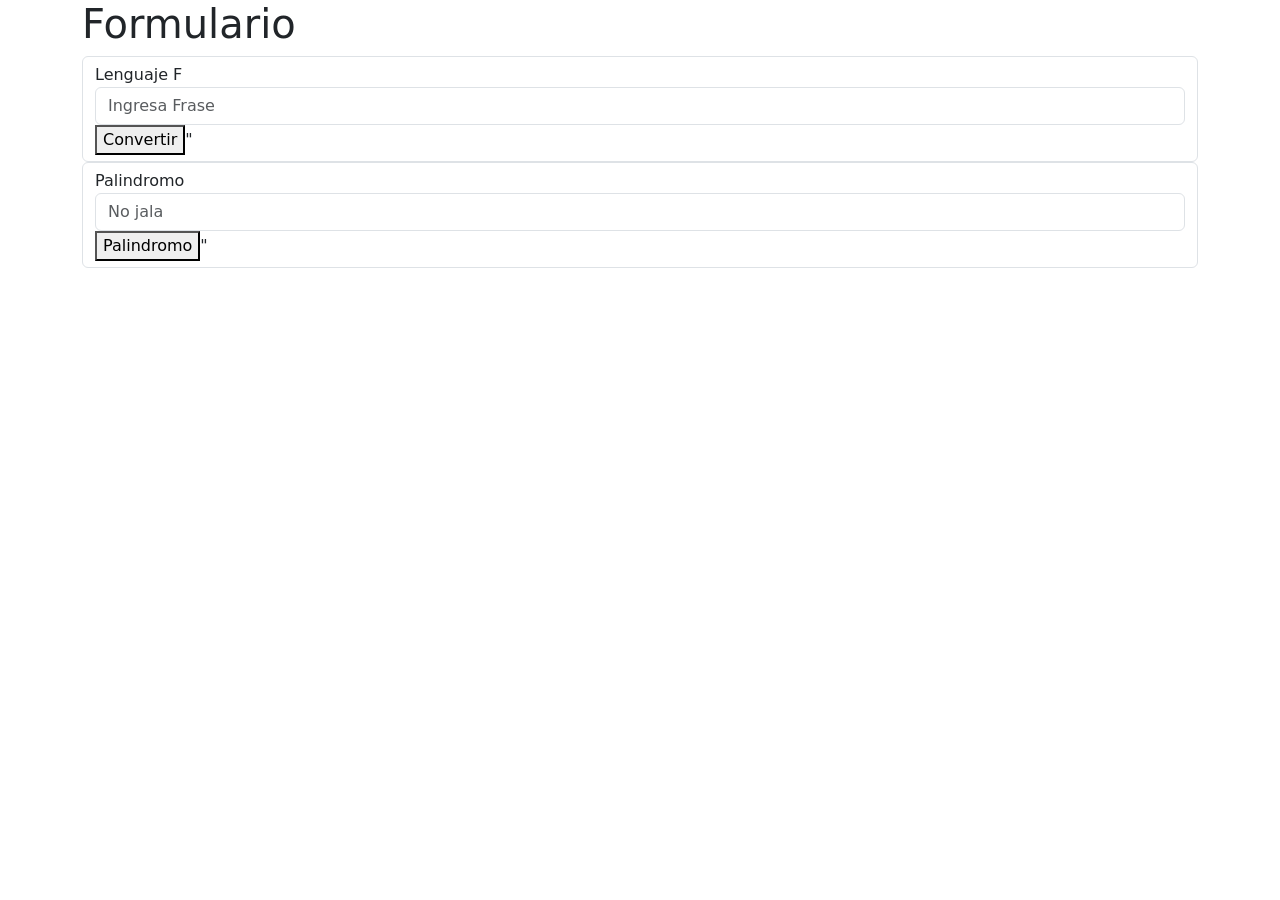
<file: views/formulario.html>
<!DOCTYPE html>
<html lang="en">
    <head>
        <meta charset="UTF-8">
        <meta http-equiv="X-UA-Compatible" content="IE=edge">
        <meta name="viewport" content="width=device-width, initial-scale=1.0">
        <title>Document</title>
        <link href="https://cdn.jsdelivr.net/npm/bootstrap@5.0.2/dist/css/bootstrap.min.css" rel="stylesheet" integrity="sha384-EVSTQN3/azprG1Anm3QDgpJLIm9Nao0Yz1ztcQTwFspd3yD65VohhpuuCOmLASjC" crossorigin="anonymous">
    </head>
    <body>
        <div class="container">
            <h1>Formulario </h1>
            
            
            <form method="POST" action="/tranformarF">
                <div class="form-control">
                    <label class="form-layer" for=""> Lenguaje F</label>
                    <input type = "text" class="form-control" placeholder="Ingresa Frase" id="texto" name="Frase">
                    <button onclick="convertir()"> Convertir</button>"
                    <script type="text/javascript">
                        function convertir(){
                            texto=document.getElementById('texto').value;
                            texto=texto.replaceAll("afa","a");
                            texto=texto.replaceAll("efe","e");
                            texto=texto.replaceAll("ifi","i");
                            texto=texto.replaceAll("ofo","o");
                            texto=texto.replaceAll("ufu","u");
                           
                            document.write(texto)
                        }

                    </script>
                </div>
            </form>

            <form method="POST" action="/Paral">
                <div class="form-control">
                    <label class="form-layer" for=""> Palindromo</label>
                    <input type = "text" class="form-control" placeholder="No jala" id="texto" name="Palindromo">
                    <button onclick=""> Palindromo</button>"
                    <script type="text/javascript">
                         
                    </script>
                </div>
            </form>
        </div>        


        <script src="https://cdn.jsdelivr.net/npm/bootstrap@5.0.2/dist/js/bootstrap.bundle.min.js" integrity="sha384-MrcW6ZMFYlzcLA8Nl+NtUVF0sA7MsXsP1UyJoMp4YLEuNSfAP+JcXn/tWtIaxVXM" crossorigin="anonymous"></script>
    </body>
</html>
</file>
